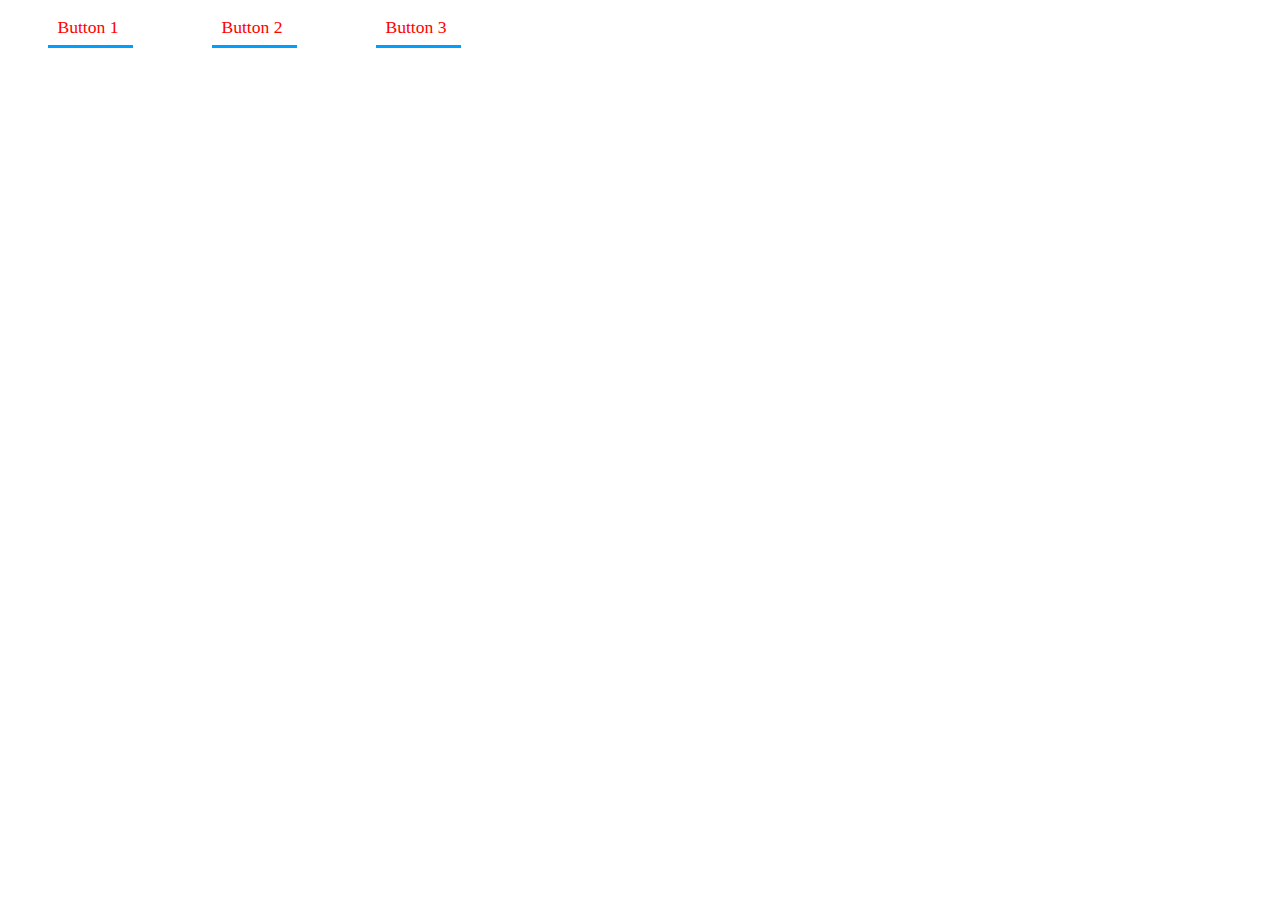
<file: button-14/index.html>
<!DOCTYPE html>
<html>

<head>
  <meta charset="UTF-8">
  <title>button</title>
  <link rel="stylesheet" href="css/style.css">
</head>

<body>
  <div class="svg-wrapper">
    <svg height="40" width="150" xmlns="http://www.w3.org/2000/svg">
      <rect class="shape" height="40" width="150" />
      <div class="text">
        <a href="">Button 1</a>
      </div>
    </svg>
  </div>
  <!--Next button -->
  <div class="svg-wrapper">
    <svg height="40" width="150" xmlns="http://www.w3.org/2000/svg">
      <rect class="shape" height="40" width="150" />
      <div class="text">
        <a href="">Button 2</a>
      </div>
    </svg>
  </div>
  <!--Next button -->
  <div class="svg-wrapper">
    <svg height="40" width="150" xmlns="http://www.w3.org/2000/svg">
      <rect class="shape" height="40" width="150" />
      <div class="text">
        <a href="">Button 3</a>
      </div>
    </svg>
  </div>
</body>

</html>
</file>
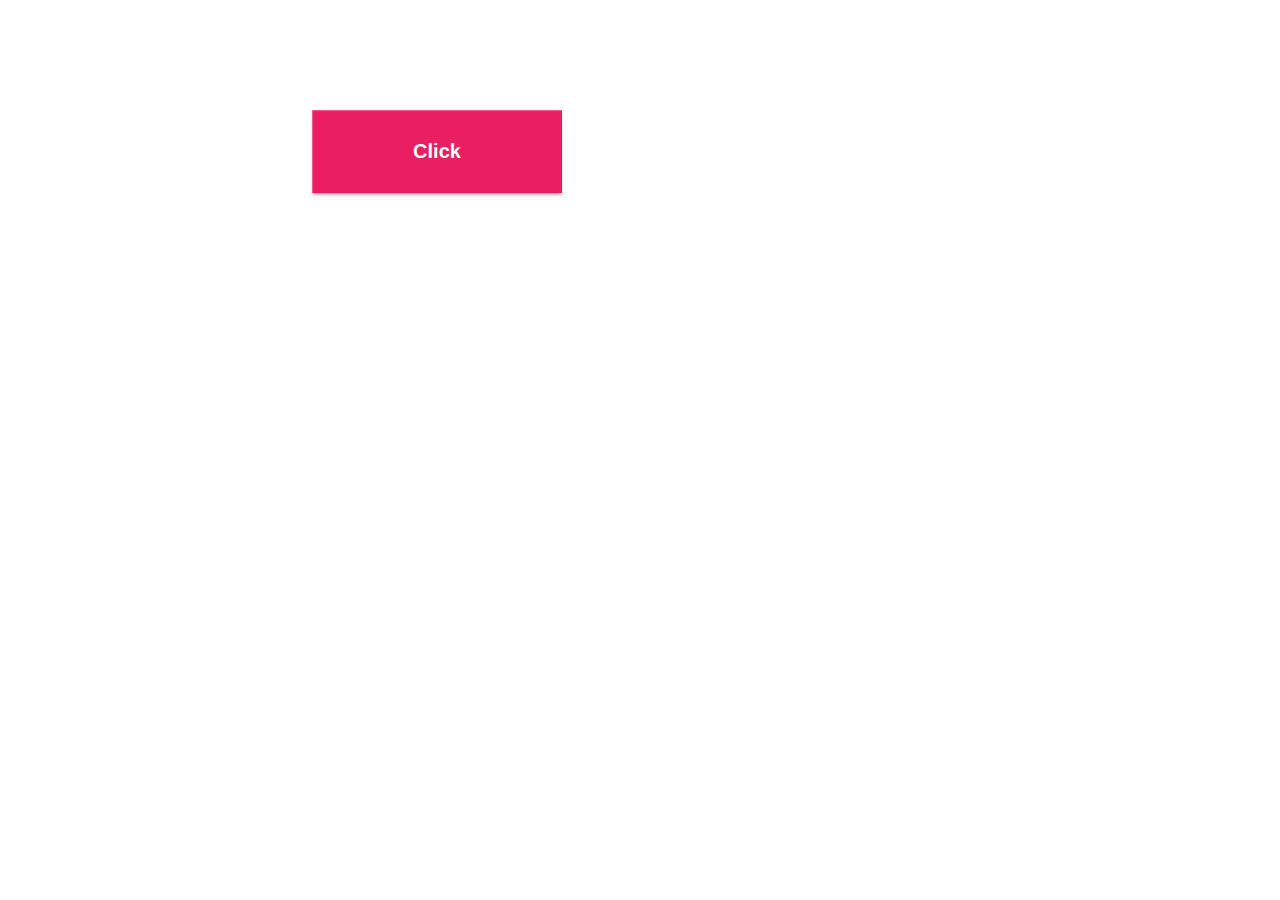
<file: button-6/index.html>
<!DOCTYPE html>
<html lang="en" class="no-js">

<head>
	<meta charset="UTF-8" />
	<meta http-equiv="X-UA-Compatible" content="IE=edge">
	<meta name="viewport" content="width=device-width, initial-scale=1">
	<title>button1</title>
	<link rel="stylesheet" type="text/css" href="css/component.css" />
</head>

<body>
	<svg version="1.1" xmlns="http://www.w3.org/2000/svg" focusable="false">
		<symbol id="ripply-scott" viewBox="0 0 100 100">
			<circle id="ripple-shape" cx="1" cy="1" r="1" />
		</symbol>
	</svg>
	<button id="js-ripple-btn" class="button styl-material">
		Click
		<svg class="ripple-obj" id="js-ripple">
			<use height="100" width="100" xlink:href="#ripply-scott" class="js-ripple"></use>
		</svg>
	</button>
	<script src="js/TweenMax.min.js"></script>
	<script src="js/ripple-config.js"></script>
</body>

</html>
</file>
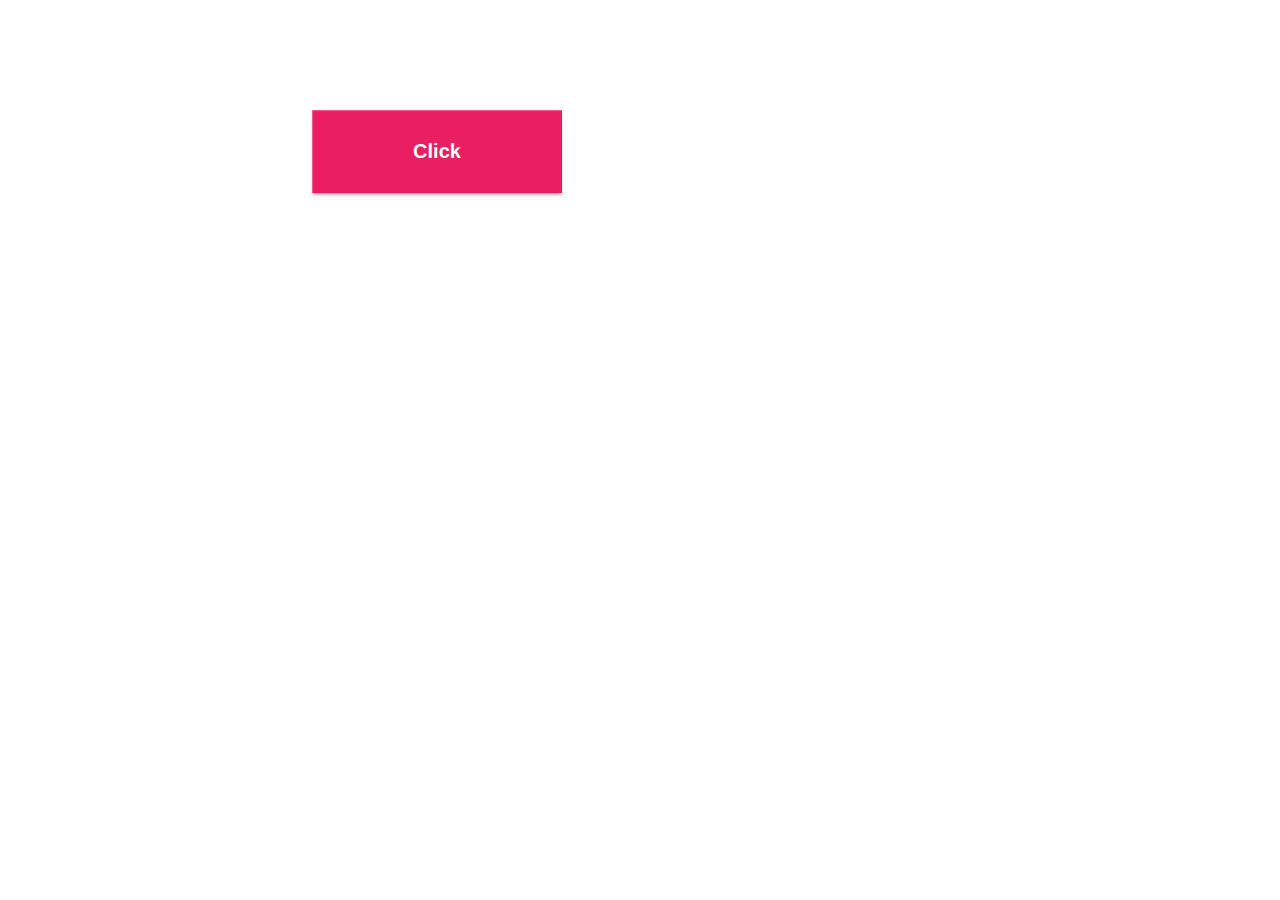
<file: button-6/index2.html>
<!DOCTYPE html>
<html lang="en" class="no-js">

<head>
	<meta charset="UTF-8" />
	<meta http-equiv="X-UA-Compatible" content="IE=edge">
	<meta name="viewport" content="width=device-width, initial-scale=1">
	<title>button2</title>
	<link rel="stylesheet" type="text/css" href="css/component.css" />
</head>

<body>
	<svg version="1.1" xmlns="http://www.w3.org/2000/svg" focusable="false">
		<defs>
			<radialGradient id="gradient">
				<stop offset="0" stop-color="#0868BB" />
				<stop offset="0.25" stop-color="#0075D8" />
				<stop offset="0.35" stop-color="#0868BB" />
				<stop offset="0.50" stop-color="#0075D8" />
				<stop offset="0.60" stop-color="#0868BB" />
				<stop offset="0.85" stop-color="#0075D8" />
				<stop offset="1" stop-color="#0868BB" />
			</radialGradient>
		</defs>
		<symbol id="ripply-scott" viewBox="0 0 100 100">
			<circle id="ripple-shape" fill="url(#gradient)" cx="1" cy="1" r="1" />
		</symbol>
	</svg>
	<button id="js-ripple-btn" class="button styl-material">
		Click
		<svg class="ripple-obj" id="js-ripple">
			<use height="100" width="100" xlink:href="#ripply-scott" class="js-ripple"></use>
		</svg>
	</button>
	<script src="js/TweenMax.min.js"></script>
	<script src="js/ripple-config.js"></script>
</body>

</html>
</file>
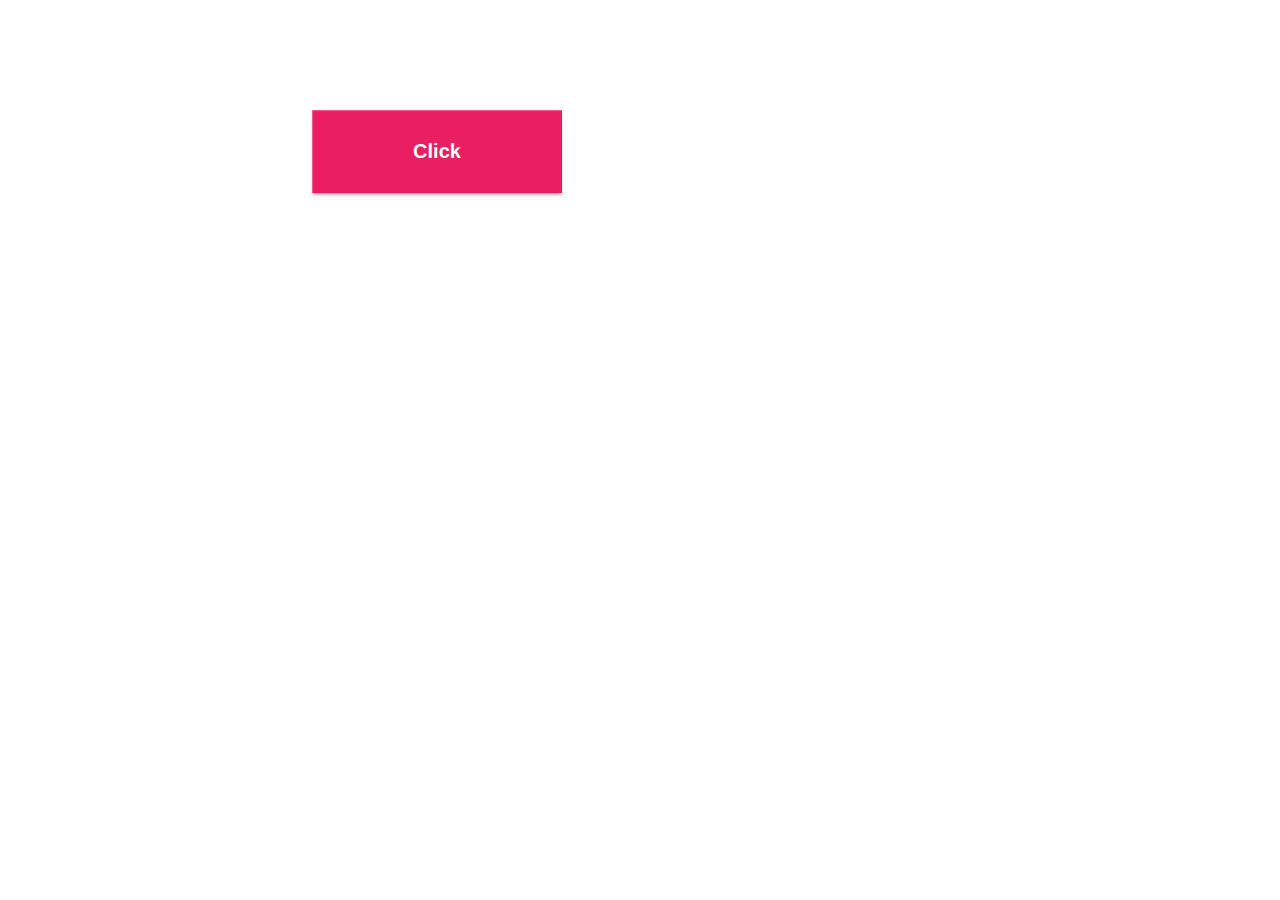
<file: button-6/index3.html>
<!DOCTYPE html>
<html lang="en" class="no-js">

<head>
	<meta charset="UTF-8" />
	<meta http-equiv="X-UA-Compatible" content="IE=edge">
	<meta name="viewport" content="width=device-width, initial-scale=1">
	<title>button3</title>
	<link rel="stylesheet" type="text/css" href="css/component.css" />
</head>

<body>

	<svg version="1.1" xmlns="http://www.w3.org/2000/svg" focusable="false">
		<symbol id="ripply-scott" viewBox="0 0 100 100">
			<g>
				<polygon points="5.6,77.4 0,29 39.1,0 83.8,19.3 89.4,67.7 50.3,96.7" />
				<polygon fill="rgba(255,255,255,0.35)" transform="scale(0.5), translate(50, 50)" points="5.6,77.4 0,29 39.1,0 83.8,19.3 89.4,67.7 50.3,96.7"
				/>
				<polygon fill="rgba(255,255,255,0.25)" transform="scale(0.25), translate(145, 145)" points="5.6,77.4 0,29 39.1,0 83.8,19.3 89.4,67.7 50.3,96.7"
				/>
			</g>
		</symbol>
	</svg>

	<button id="js-ripple-btn" class="button styl-material">
		Click
		<svg class="ripple-obj" id="js-ripple">
			<use width="4" height="4" xlink:href="#ripply-scott" class="js-ripple"></use>
		</svg>
	</button>
	<script src="js/TweenMax.min.js"></script>
	<script src="js/ripple-config.js"></script>
</body>

</html>
</file>
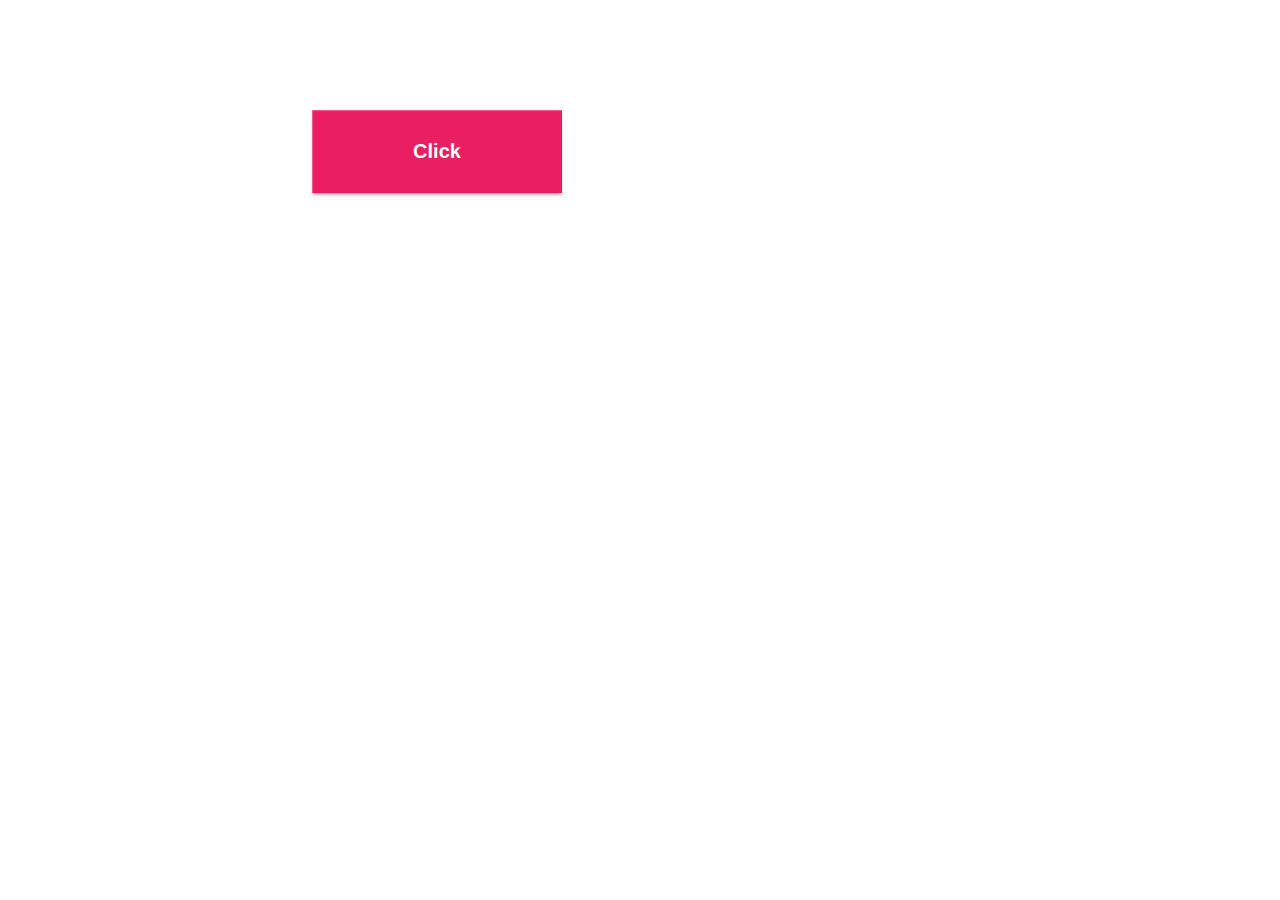
<file: button-6/index4.html>
<!DOCTYPE html>
<html lang="en" class="no-js">

<head>
	<meta charset="UTF-8" />
	<meta http-equiv="X-UA-Compatible" content="IE=edge">
	<meta name="viewport" content="width=device-width, initial-scale=1">
	<title>button4</title>
	<link rel="stylesheet" type="text/css" href="css/component.css" />
</head>

<body class="theme-2">
	<svg version="1.1" xmlns="http://www.w3.org/2000/svg" focusable="false">
		<defs>
			<linearGradient id="gradient" gradientTransform="rotate(0)">
				<stop offset="0" stop-color="#0868BB" />
				<stop offset="0.15" stop-color="#0075D8" />
				<stop offset="0.2" stop-color="#0868BB" />
				<stop offset="0.25" stop-color="#0075D8" />
				<stop offset="0.3" stop-color="#0868BB" />
				<stop offset="0.35" stop-color="#0075D8" />
				<stop offset="0.4" stop-color="#0868BB" />
				<stop offset="0.45" stop-color="#0075D8" />
				<stop offset="0.5" stop-color="#0868BB" />
				<stop offset="0.6" stop-color="#0075D8" />
				<stop offset="0.65" stop-color="#0868BB" />
				<stop offset="0.7" stop-color="#0075D8" />
				<stop offset="0.75" stop-color="#0868BB" />
				<stop offset="0.8" stop-color="#0075D8" />
				<stop offset="0.85" stop-color="#0868BB" />
				<stop offset="0.9" stop-color="#0075D8" />
				<stop offset="0.95" stop-color="#0868BB" />
				<stop offset="1" stop-color="#0075D8" />
			</linearGradient>
		</defs>
		<symbol id="ripply-scott" viewBox="0 0 120 120">
			<rect width="5" height="5" fill="url(#gradient)" />
		</symbol>
	</svg>

	<button id="js-ripple-btn" class="button styl-material">
		Click
		<svg class="ripple-obj" id="js-ripple">
			<use height="100" width="100" xlink:href="#ripply-scott" class="js-ripple"></use>
		</svg>
	</button>
	<script src="js/TweenMax.min.js"></script>
	<script src="js/ripple-config.js"></script>
</body>

</html>
</file>
<file: button-14/css/style.css>
/*
    This is the outer svg wrapper that the SVG itself will 
    fill. Multiple svg-wrapper classes can be put side by side.
*/

.svg-wrapper {
  margin-top: 0;
  position: relative;
  width: 150px;
  /*make sure to use same height/width as in the html*/
  height: 40px;
  display: inline-block;
  border-radius: 3px;
  margin-left: 5px;
  margin-right: 5px
}
/*
  This is where we define the fill, color, thickness,
  and stroke pattern of the SVG when there is no hover.
  The dasharray and offset together define the line position
  under the words. Here's also where the transition speed is set.
*/

.shape {
  stroke-width: 6px;
  fill: transparent;
  stroke: #009FFD;
  stroke-dasharray: 85 400;
  stroke-dashoffset: -220;
  transition: 1s all ease;
}
/* 
    Pushing the text up into the SVG. Without this the
    text would be below the div's.
*/

.text {
  margin-top: -35px;
  text-align: center;
}

.text a { 
  color: red;
  text-decoration: none;
  font-weight: 100;
  font-size: 1.1em;
}
/* 
    Changing the shape on hover. I change the color of the stroke,
make it thinner, then set it to again wrap around the entire parent element.
*/

.svg-wrapper:hover .shape {
  stroke-dasharray: 50 0;
  stroke-width: 3px;
  stroke-dashoffset: 0;
  stroke: #06D6A0;
}
</file>
<file: button-6/css/component.css>
/* Component styles */

button {
	-webkit-appearance: none;
	-moz-appearance: none;
	appearance: none;
	border: none;
	box-shadow: inset 1px 1px 1px rgba(255, 255, 255, 0.3), 0 3px 3px rgba(0, 0, 0, 0.15), 0 3px 2px -2px rgba(0, 0, 0, 0.2);
	font-weight: bold;
	color: #fff;
	font-size: 1.25em;
	text-shadow: 0 -0.5px 1px rgba(0, 0, 0, 0.15);
}

.button {
	padding: 1.5em 3em;
	margin: 0;
	position: relative;
	min-width: 250px;
	display: inline-block;
}

.button.styl-material {
	-webkit-transition: 200ms background cubic-bezier(0.4, 0, 0.2, 1);
	transition: 200ms background cubic-bezier(0.4, 0, 0.2, 1);
	background: #E91E63;
}

.button.styl-material:hover,
.button.styl-material:focus {
	outline: none;
	background: #EC407A;
}

.ripple-obj {
	height: 100%;
	pointer-events: none;
	position: absolute;
	top: 0;
	left: 0;
	z-index: 0;
	width: 100%;
	fill: #AD1457;
}

.ripple-obj use {
	opacity: 0;
}
</file>
